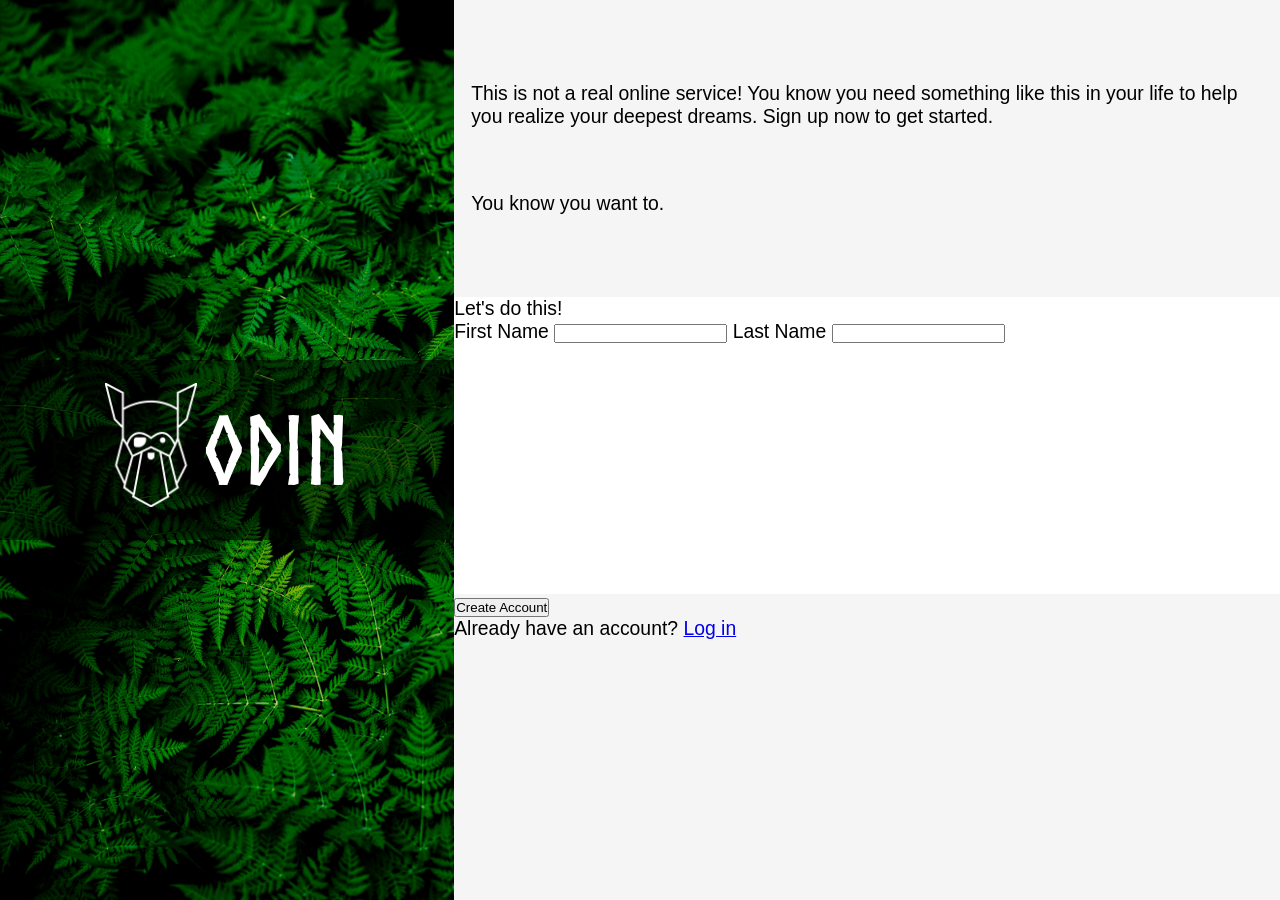
<file: index.html>
<!DOCTYPE html>
<html lang="en">
<head>
    <meta charset="UTF-8">
    <meta name="viewport" content="width=device-width, initial-scale=1.0">
    <link rel="stylesheet" href="styles.css">
    <script src="main.js" defer></script>
    <title>Sign Up Form</title>
</head>
<body>
    <div class="main-container">
        <div class="image-bg-container">
           
            <div class="logo-text-container">
                <div class="logo">
                    <img src="/images/odin-lined.png" alt="">
                </div>

                <p class="odin-font">ODIN</p>

            </div>
        </div>

        <div class="form-container">
            
            <div class="form-top-text">
                <div class="para-one">
                    <p>This is not a real online service! You know you need something like this in your life to help you realize your deepest dreams. Sign up now to get started.</p>
                </div>
                
                <div class="para-two">
                    <p>You know you want to.</p>
                </div>
            </div>

            <div class="form">

                <form action="get">
                    <p>Let's do this!</p>
                    <label for="first">First Name</label>
                    <input type="text" id="first" name="first">

                    <label for="last">Last Name</label>
                    <input type="text" id="last" name="last">
                </form>
            </div>

            <div class="create-btn">
                <button>Create Account</button>

                <p>Already have an account? 
                    <a href="#">Log in</a>
                </p>
            </div>
        </div>
    </div>
</body>
</html>
</file>
<file: styles.css>
@font-face {
    font-family: 'Norse-Bold';
    src: url('/Norse-Bold.otf') format('opentype');
    font-weight: normal;
    font-style: normal;
}


*  {
    padding: 0;
    margin: 0;
    box-sizing: border-box;
}


html, body {
    display: flex;
    justify-content: center;
    height: 100vh;
    width: 100%;
    background-color: rgb(44, 42, 42);
    font-family: Arial, Helvetica, sans-serif;
    font-size: 1.1rem;
}

.main-container {
    display: flex;
    justify-content: center;
    height: 100vh;
    width: 100%;
}

.image-bg-container {
    background: url(/images/teemu-paananen-OOE4xAnBhKo-unsplash.jpg);
    background-repeat: no-repeat;
    background-size: cover;
    background-color: rgba(36, 156, 36, 0.432);
    color: white;
    font-weight: 100;
    width: 55%;
    display: flex;
    justify-content: center;
    align-items: center;
    height: 100vh;
}

.logo-text-container {
    display: flex;
    justify-content: center;
    align-items: center;
    width: 100%;
    gap: 7px;
    height: 20%;
    font-size: 2.5rem;
    background-color: rgba(0, 0, 0, 0.5);
}

.odin-font {
    font-family: 'Norse-Bold';
    font-size: 5.4rem;
}

img {
    height: 7.0rem;
}

.form-container {
    background-color: whitesmoke;
    width: 100%;
}

.form-top-text {
    height: 33%;
    display: flex;
    flex-direction: column;
    justify-content: space-evenly;
    align-items: flex-start;
    padding: 17px ;
}

.form {
    background-color: white;
    height: 33%;
}

.create-btn {
    height: 33%;
}
</file>
